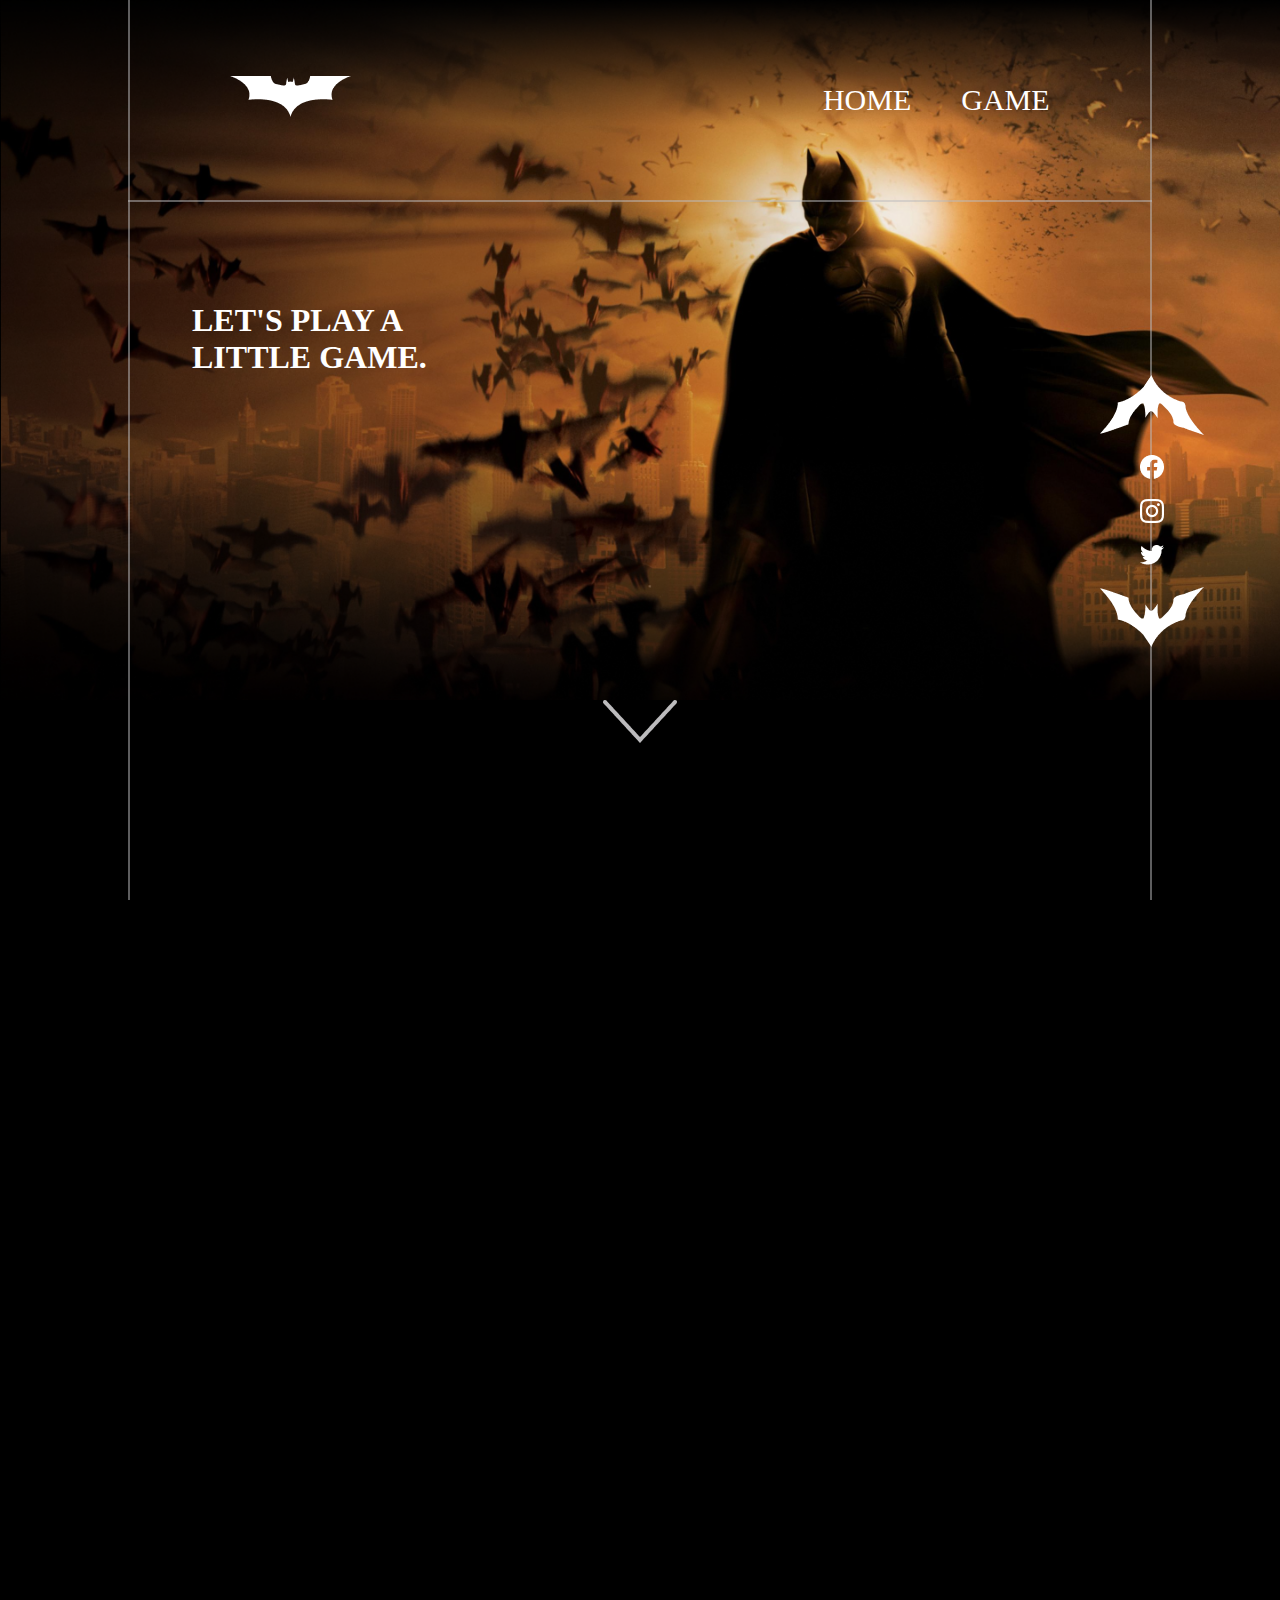
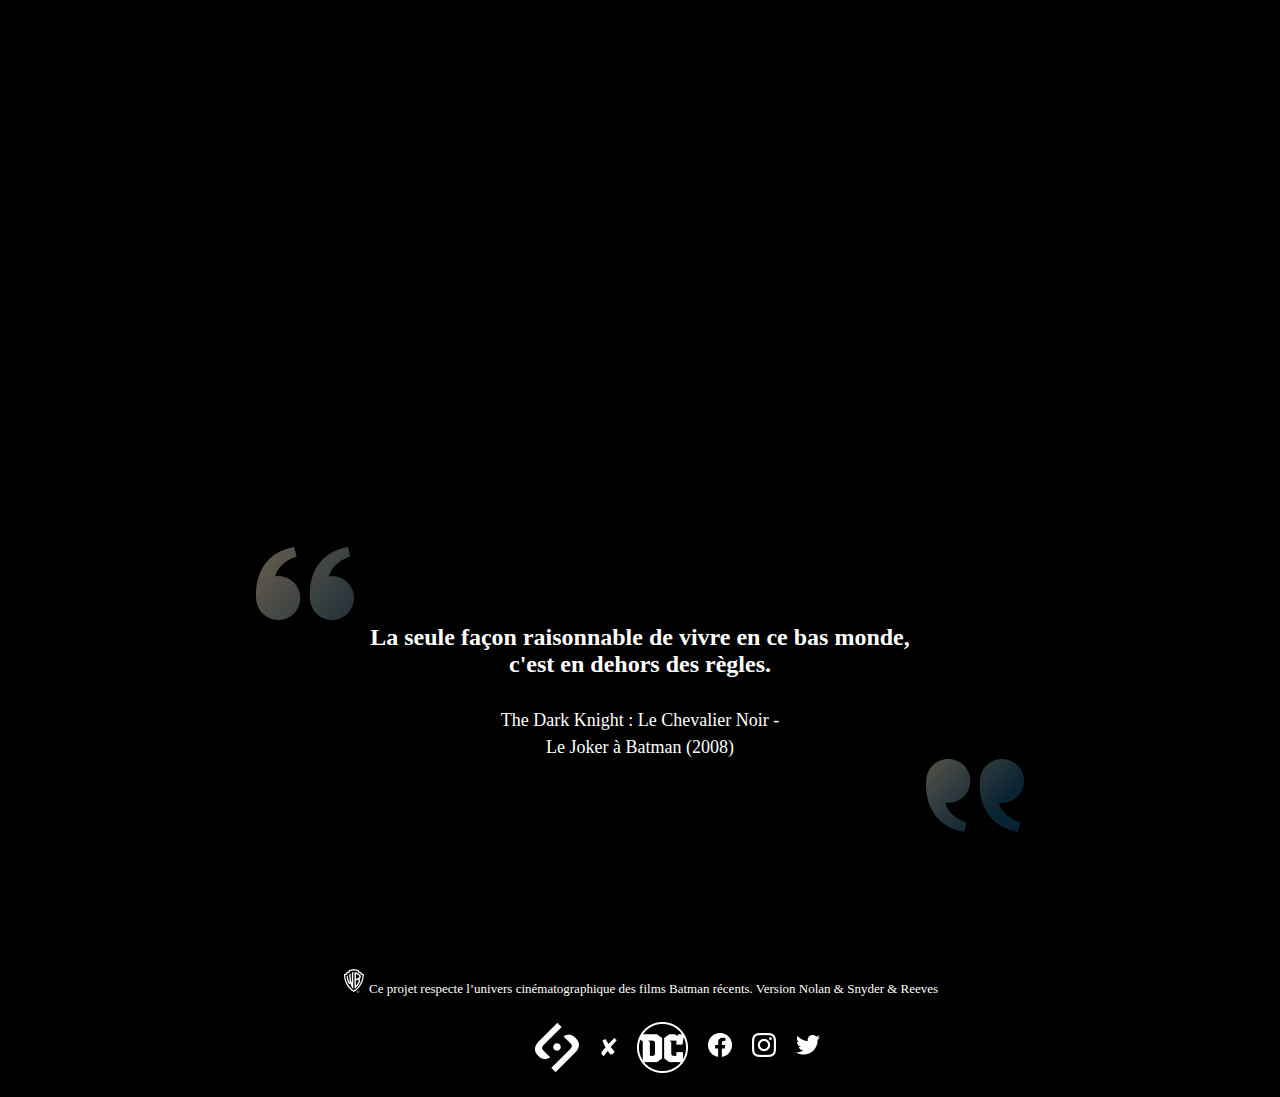
<file: game.html>
<!DOCTYPE html>
<html lang="fr">
<head>
    <meta charset="UTF-8">
    <meta http-equiv="X-UA-Compatible" content="IE=edge">
    <meta name="viewport" content="width=device-width, initial-scale=1.0">
    <link rel="stylesheet" href="Style/Css/style.css">
    <link rel="stylesheet" href="Style/Css/game.css">
    <title>Batman</title>
</head>
<body>
    <!--Les bar-->
        <div class="btm-bar-left"></div>
        <div class="btm-bar-right"></div>

    <div class="btm-container">
        <div class="btm-header">
            <nav class="btm-navigation">
                <ul>
                    <li><a href="#" class="btm-header-logo"><img src="Assets/Logos/logohome.png" alt="Un logo de batman"></a></li>
                    <div class="btm-link-right">
                        <li><a href="index.html" class="btm-header-home">HOME</a></li>
                        <li><a href="game.html" class="btm-header-home">GAME</a></li>
                    </div>
                </ul>
            </nav>
            <div class="btm-header-intro">
                <h1>
                    LET'S PLAY A <br>
                    LITTLE GAME.
                </h1>
            </div>
        </div>
        <!--Partie fixe a gauche-->
        <section class="btm-section-right">
            <ul>
                <li><a href="#"><img src="Assets/Logos/logo_bat_flèche.png" alt="un logo de batman sous forme de fleche qui pointe vers le haut"></a></li>
                <li><a href="#"><img src="Assets/Logos/icon_facebook.png" alt="un icone de facebook "></a></li>
                <li><a href="#"><img src="Assets/Logos/icon_ig.png" alt="un icone de instagram"></a></li>
                <li><a href="#"><img src="Assets/Logos/icon_tw.png" alt="un icone de twiter"></a></li>
                <li><a href="#contact"><img src="Assets/Logos/logo_bat_flèche_2.png" alt="un logo de batman sous forme de fleche qui pointe vers le bas"></a></li>
            </ul>
        </section>
        <!--Le corps du site-->
        <div class="btm-content">
            <div class="btm-fleche-vers-bas">
                <a href="#footer"><img src="./Assets/Logos/flèche_down_header.png" alt=""></a>
            </div>
            
        </div>
        <!--Footer du page-->
        <div class="btm-footer">
            <div class="btm-citation">
                <img src="Assets/Logos/icon_guillemets_1.png" alt="" class="btm-guillemet-start">
                <p>
                    La seule façon raisonnable de vivre en ce bas monde, <br>
                    c'est en dehors des règles. <br><br>
                    <span>
                        The Dark Knight : Le Chevalier Noir - <br>
                         Le Joker à Batman (2008)
                    </span>
                </p>
                <img src="Assets/Logos/icon_guillemets_2.png" alt="" class="btm-guillemet-end">
            </div>
            <footer id="footer">
                <p><img src="Assets/Logos/icon_WB.png" alt=""> Ce projet respecte l’univers cinématographique des films Batman récents. Version Nolan & Snyder & Reeves</p>
                <div class="btm-footer-link">
                    <img src="Assets/Logos/logo_sayna_white.png" alt="">
                    <img src="Assets/Logos/icon_x.png" alt="">
                    <img src="Assets/Logos/icon_DC.png" alt="">
                    <a href=""><img src="Assets/Logos/icon_facebook.png" alt=""></a>
                    <a href=""><img src="Assets/Logos/icon_ig.png" alt=""></a>
                    <a href=""><img src="Assets/Logos/icon_tw.png" alt=""></a>
                </div>
            </footer>
        </div>
    </div>
</body>
</html>
</file>
<file: Style/Css/style.css>
* {
  margin: 0;
  padding: 0;
  background-image: linear-gradient(); }

body {
  background-color: black; }

.btm-container {
  width: 100%;
  height: 100%; }

.btm-bar, .btm-bar-left, .btm-bar-right {
  width: 0px;
  height: 100vh;
  border-left: 2px solid rgba(188, 187, 189, 0.5);
  position: fixed; }

.btm-bar-left {
  top: 0;
  left: 10%; }

.btm-bar-right {
  top: 0;
  right: 10%; }

.btm-header {
  background-image: url("../../Assets/Illustrations/Bathome1.png");
  background-size: 100%;
  color: white;
  width: 100%;
  height: 950px; }
  .btm-header .btm-navigation {
    width: 80%;
    height: 200px;
    margin: auto;
    border-bottom: 2px solid rgba(188, 187, 189, 0.5); }
    .btm-header .btm-navigation ul {
      width: 80%;
      height: 100%;
      margin: auto;
      list-style: none;
      display: flex;
      align-items: center;
      justify-content: space-between; }
      .btm-header .btm-navigation ul a {
        text-decoration: none;
        color: #FFF;
        font-size: 30px; }
      .btm-header .btm-navigation ul .btm-header-home:hover {
        border-bottom: 2px solid #FFF;
        font-weight: bold;
        transition: 500ms; }
      .btm-header .btm-navigation ul .btm-header-logo:hover {
        border-bottom: 2px solid #FFFF00;
        transition: 300ms; }
      .btm-header .btm-navigation ul .btm-link-right {
        display: flex; }
        .btm-header .btm-navigation ul .btm-link-right li {
          margin-left: 50px; }
  .btm-header .btm-header-intro {
    width: 80%;
    height: 100%;
    margin: auto;
    text-align: center;
    margin-top: 250px; }
    .btm-header .btm-header-intro p {
      font-size: 27px; }
      .btm-header .btm-header-intro p span {
        font-size: xx-large;
        font-weight: bold; }
    .btm-header .btm-header-intro .btm-header-btn {
      margin-top: 20px; }
      .btm-header .btm-header-intro .btm-header-btn button {
        width: 250px;
        height: 70px;
        margin: 15px;
        font-size: large;
        border: none;
        color: #FFF;
        background: none;
        background-image: linear-gradient(50deg, rgba(254, 254, 254, 0.4), rgba(177, 19, 19, 0.4)); }
        .btm-header .btm-header-intro .btm-header-btn button:hover {
          background-image: linear-gradient(50deg, #fefefe, #b11313); }

.btm-section-right {
  position: fixed;
  top: 40%;
  right: 6.7%;
  z-index: 200; }
  .btm-section-right ul {
    list-style: none;
    display: flex;
    flex-direction: column;
    align-items: center;
    justify-content: space-between;
    font-size: large; }
    .btm-section-right ul li {
      margin-top: 15px; }
      .btm-section-right ul li a:hover {
        border-bottom: 2px solid #FFFF00;
        transition: 300ms; }

.btm-fleche-vers-bas {
  width: 100%;
  text-align: center; }

.btm-card {
  color: #FFF;
  width: 70%;
  margin: auto;
  margin-top: 150px;
  height: auto; }
  .btm-card h1 {
    font-weight: bold; }
  .btm-card p {
    font-size: 25px;
    padding-top: 30px;
    padding-right: 150px;
    text-align: justify; }
  .btm-card .btm-photos {
    margin-top: 80px;
    display: flex;
    justify-content: space-around;
    flex-wrap: wrap; }
    .btm-card .btm-photos img {
      transition: 300ms; }
    .btm-card .btm-photos img:hover {
      transform: scale(110%);
      transition: 300ms; }
    .btm-card .btm-photos figure {
      margin: 0;
      padding: 0; }
    .btm-card .btm-photos legend {
      margin-top: 40px;
      text-align: center;
      font-size: large;
      font-weight: bold; }

.btm-nemesis-img-title {
  width: 180px;
  position: relative;
  top: 25px;
  left: -6%; }

.btm-batman-right {
  position: absolute;
  right: 0;
  margin-top: -110px; }

.btm-justice-league {
  width: 100%;
  position: absolute;
  left: 0;
  z-index: 100; }

.btm-get-contact {
  color: #FFF;
  width: 100%;
  background-image: linear-gradient(40deg, #313030, #062a3f);
  position: absolute;
  left: 0;
  margin-top: 200px;
  padding-top: 70px;
  padding-bottom: 50px;
  z-index: 100; }
  .btm-get-contact h1 {
    text-align: center; }
  .btm-get-contact h2 {
    margin-top: 50px; }
  .btm-get-contact form {
    width: 50%;
    margin: auto;
    padding-top: 70px; }
    .btm-get-contact form .btm-input {
      width: 100%;
      height: 50px;
      margin-top: 15px;
      border: none;
      background: none;
      border-bottom: 2px solid #c4c4c4;
      outline: none;
      color: #dad3d3;
      font-size: 20px; }
    .btm-get-contact form select {
      border: none;
      background: none;
      border-bottom: 2px solid #c4c4c4;
      width: 100%;
      height: 50px;
      color: #dad3d3;
      outline: none;
      font-size: 20px; }
    .btm-get-contact form .btm-container-btn {
      margin-left: 25%; }
    .btm-get-contact form .btm-contact-btns {
      margin-top: 50px;
      background: none;
      width: 100px;
      height: 40px;
      color: #FFF;
      margin-left: 15px;
      border: 2px solid;
      border-image: linear-gradient(40deg, #FFF, #19587D);
      border-image-slice: 1; }
    .btm-get-contact form .btm-contact-btn-confirm {
      width: 250px;
      height: 70px;
      margin-top: 50px;
      font-size: large;
      border: none;
      color: #FFF;
      background: none;
      background-image: linear-gradient(50deg, rgba(254, 254, 254, 0.4), rgba(177, 19, 19, 0.4)); }
      .btm-get-contact form .btm-contact-btn-confirm:hover {
        background-image: linear-gradient(50deg, #fefefe, #b11313); }
  .btm-get-contact .btm-popup {
    position: fixed;
    top: 0;
    left: 0;
    right: 0;
    bottom: 0;
    width: 100%;
    height: 100%;
    background-color: rgba(0, 0, 0, 0.527);
    z-index: 600;
    display: none; }
    .btm-get-contact .btm-popup div {
      margin: auto;
      width: 600px; }

#confirmation:checked ~ .btm-popup {
  display: block; }

#confirmation {
  display: none; }

.btm-footer {
  color: #FFF;
  margin: auto;
  margin-top: 1400px;
  width: 60%; }
  .btm-footer .btm-citation p {
    width: 100%;
    font-size: x-large;
    font-weight: bold;
    text-align: center; }
    .btm-footer .btm-citation p span {
      font-size: large;
      font-weight: 100; }
  .btm-footer .btm-guillemet-end {
    float: right; }
  .btm-footer footer {
    margin-top: 200px;
    text-align: center; }
    .btm-footer footer p {
      font-size: small; }
      .btm-footer footer p img {
        margin-top: 10px; }
    .btm-footer footer .btm-footer-link {
      margin: auto;
      width: 30%;
      height: 100px;
      display: flex;
      align-items: center;
      justify-content: space-around; }
      .btm-footer footer .btm-footer-link img {
        padding: 10px; }

.btm-multimedia {
  color: #FFF;
  width: 80%;
  margin: auto;
  margin-top: 800px; }
  .btm-multimedia h1 {
    margin-left: 5%; }

.btm-bande-annoce-content {
  width: 50%;
  margin: auto;
  background: #062a3f;
  border-radius: 10px;
  margin-top: 50px; }
  .btm-bande-annoce-content img {
    float: left;
    height: 300px; }
  .btm-bande-annoce-content .btm-annonce-text {
    height: 270px;
    padding: 15px;
    overflow-y: scroll; }
    .btm-bande-annoce-content .btm-annonce-text p, .btm-bande-annoce-content .btm-annonce-text h1, .btm-bande-annoce-content .btm-annonce-text h2 {
      margin-left: 10px; }

.btm-left-arrow {
  position: absolute;
  left: 15%;
  margin-top: 145px; }

.btm-right-arrow {
  position: absolute;
  right: 15%;
  margin-top: -155px; }

.btm-multimedia-video {
  width: 100%;
  text-align: center;
  margin-top: 150px; }

@media (min-width: 1250px) and (max-width: 1350px) {
  .btm-header {
    height: 700px; }
    .btm-header .btm-header-intro {
      margin-top: 100px; } }
@media (min-width: 940px) and (max-width: 1250px) {
  .btm-header {
    height: 600px; }
    .btm-header .btm-header-intro {
      margin-top: 20px; } }
@media (min-width: 750px) and (max-width: 940px) {
  .btm-header {
    height: 500px; }
    .btm-header .btm-header-intro {
      margin-top: 20px; }
      .btm-header .btm-header-intro p {
        font-size: 20px; }
        .btm-header .btm-header-intro p span {
          font-size: x-large; }
      .btm-header .btm-header-intro .btm-header-btn button {
        height: 40px;
        font-size: small;
        width: 200px; } }
@media (max-width: 750px) {
  .btm-header {
    height: 500px;
    background-size: cover; }
    .btm-header .btm-header-intro {
      margin-top: 20px; }
      .btm-header .btm-header-intro p {
        font-size: 20px; }
        .btm-header .btm-header-intro p span {
          font-size: x-large; }
      .btm-header .btm-header-intro .btm-header-btn button {
        height: 50px;
        font-size: small;
        width: 200px; } }
@media (max-width: 595px) {
  .btm-fleche-vers-bas {
    margin-top: 100px; } }
@media (max-width: 1600px) {
  .btm-section-right {
    position: fixed;
    top: 40%;
    right: 10%;
    width: 0px; }

  .btm-card p {
    padding-right: 10%; }

  .btm-contact-btn-confirm {
    margin-left: 30%; } }

/*# sourceMappingURL=style.css.map */
</file>
<file: Style/Css/game.css>
.btm-header {
  background-image: url("./../../Assets/Game/Illustrations/Batgame_1.png"); }
  .btm-header .btm-header-intro {
    text-align: left;
    margin-left: 15%; }

/*# sourceMappingURL=game.css.map */
</file>
